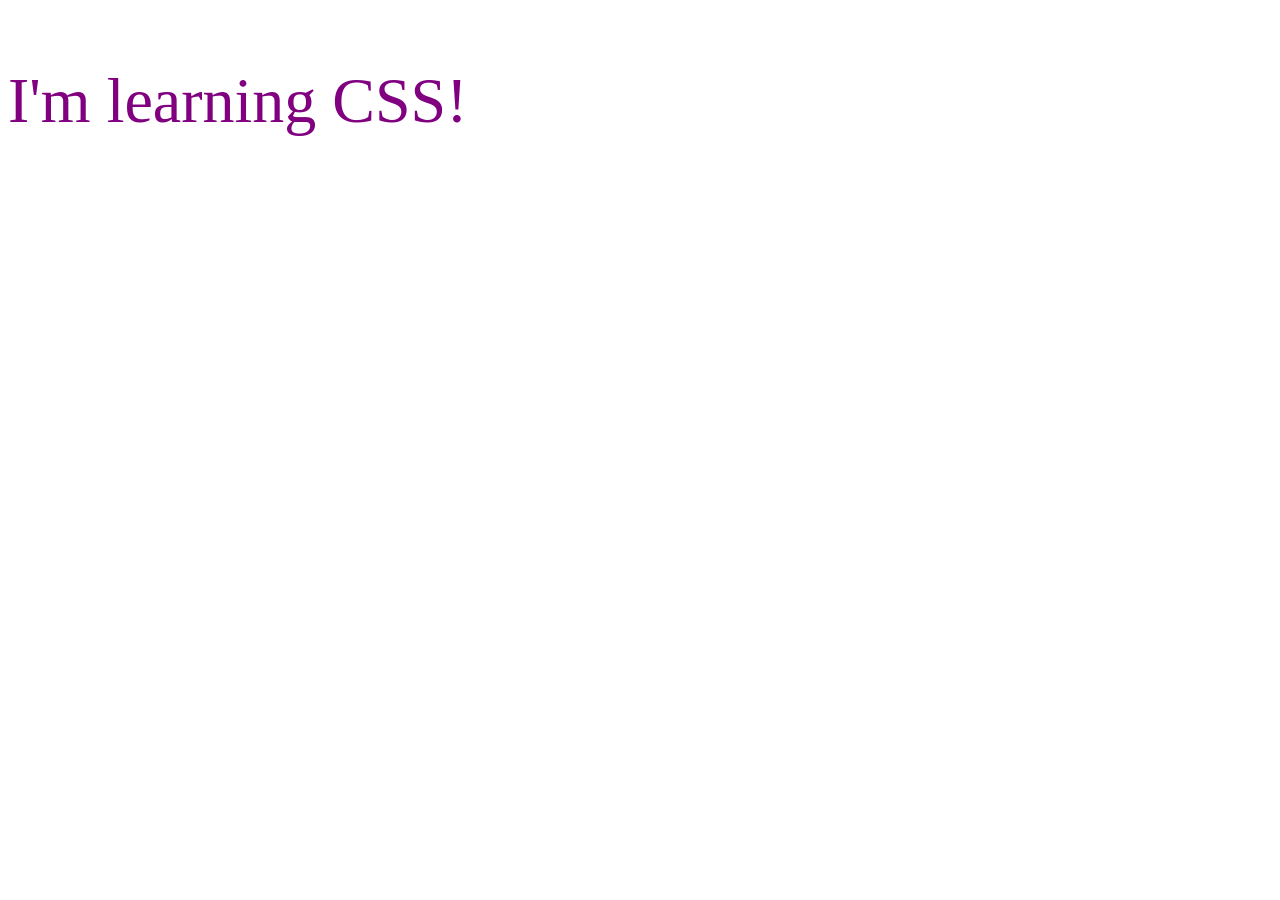
<file: 01_lesson/index.html>
<!DOCTYPE html>
<html lang="en">
<head>
    <meta charset="UTF-8">
    <meta name="viewport" content="width=device-width, initial-scale=1.0">
    <title>Document</title>
    <link rel="stylesheet" href="./CSS/style.css">
   <!--  <style>
        p{
            color: limegreen;
        }
    </style> -->
</head>
<body>
    <!-- <p style="color: blue;"> -->
    <p>
        I'm learning CSS!
    </p>
</body>
</html>
</file>
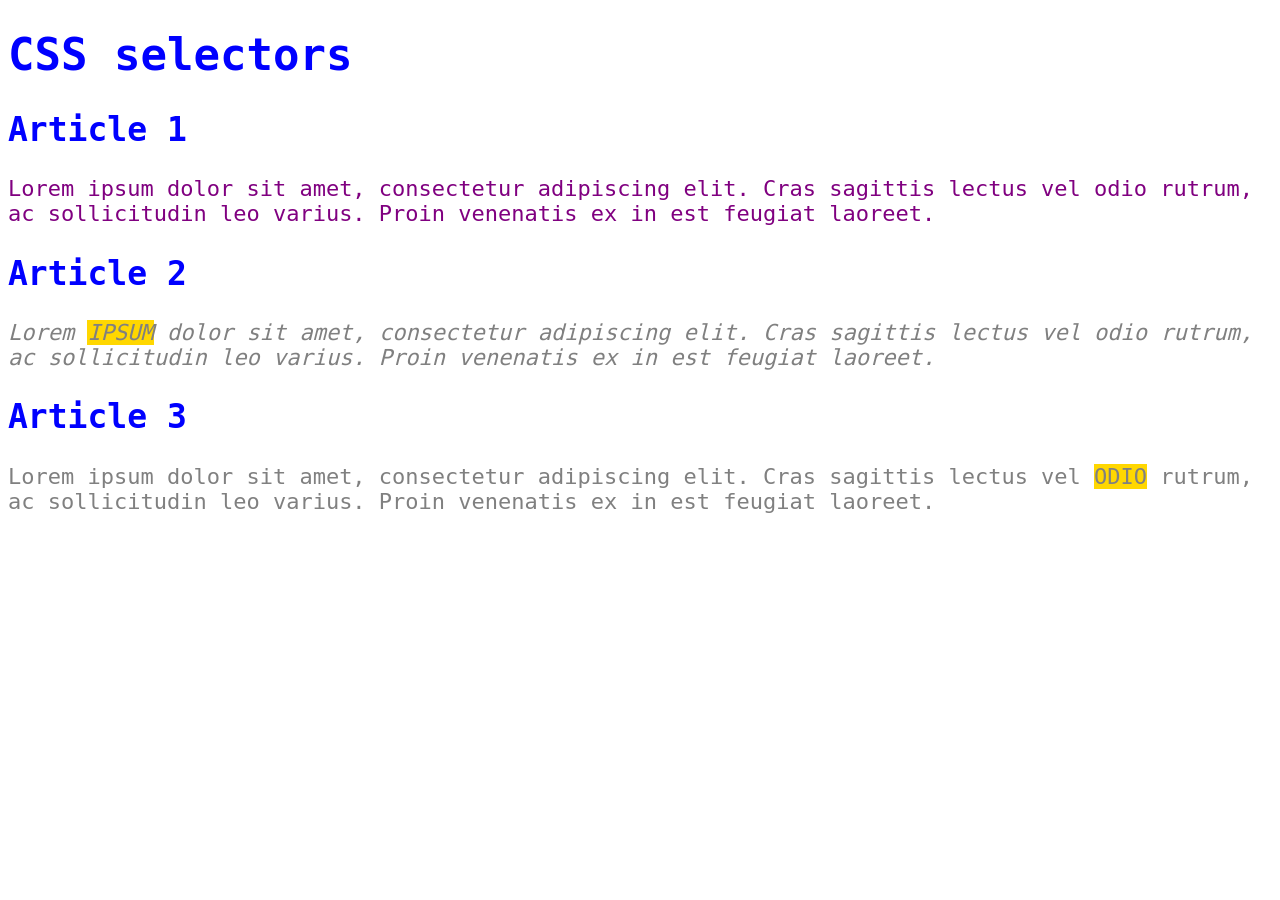
<file: 02_lesson/index.html>
<!DOCTYPE html>
<html lang="en">
  <head>
    <meta charset="UTF-8" />
    <meta name="viewport" content="width=device-width, initial-scale=1.0" />
    <title>Document</title>
    <link rel="stylesheet" href="./CSS/style.css" />
  </head>
  <body>
    <h1>CSS selectors</h1>

    <article>
      <h2>Article 1</h2>
      <p>
        Lorem ipsum dolor sit amet, consectetur adipiscing elit. Cras sagittis
        lectus vel odio rutrum, ac sollicitudin leo varius. Proin venenatis ex
        in est feugiat laoreet.
      </p>
    </article>

    <article>
      <h2>Article 2</h2>
      <p id="second" class="gray">
        Lorem <span class="highlight">ipsum</span> dolor sit amet, consectetur adipiscing elit. Cras sagittis
        lectus vel odio rutrum, ac sollicitudin leo varius. Proin venenatis ex
        in est feugiat laoreet.
      </p>
    </article>

    <article>
      <h2>Article 3</h2>
      <p class="gray">
        Lorem ipsum dolor sit amet, consectetur adipiscing elit. Cras sagittis
        lectus vel <span class="highlight">odio</span> rutrum, ac sollicitudin leo varius. Proin venenatis ex
        in est feugiat laoreet.
      </p>
    </article>
  </body>
</html>
</file>
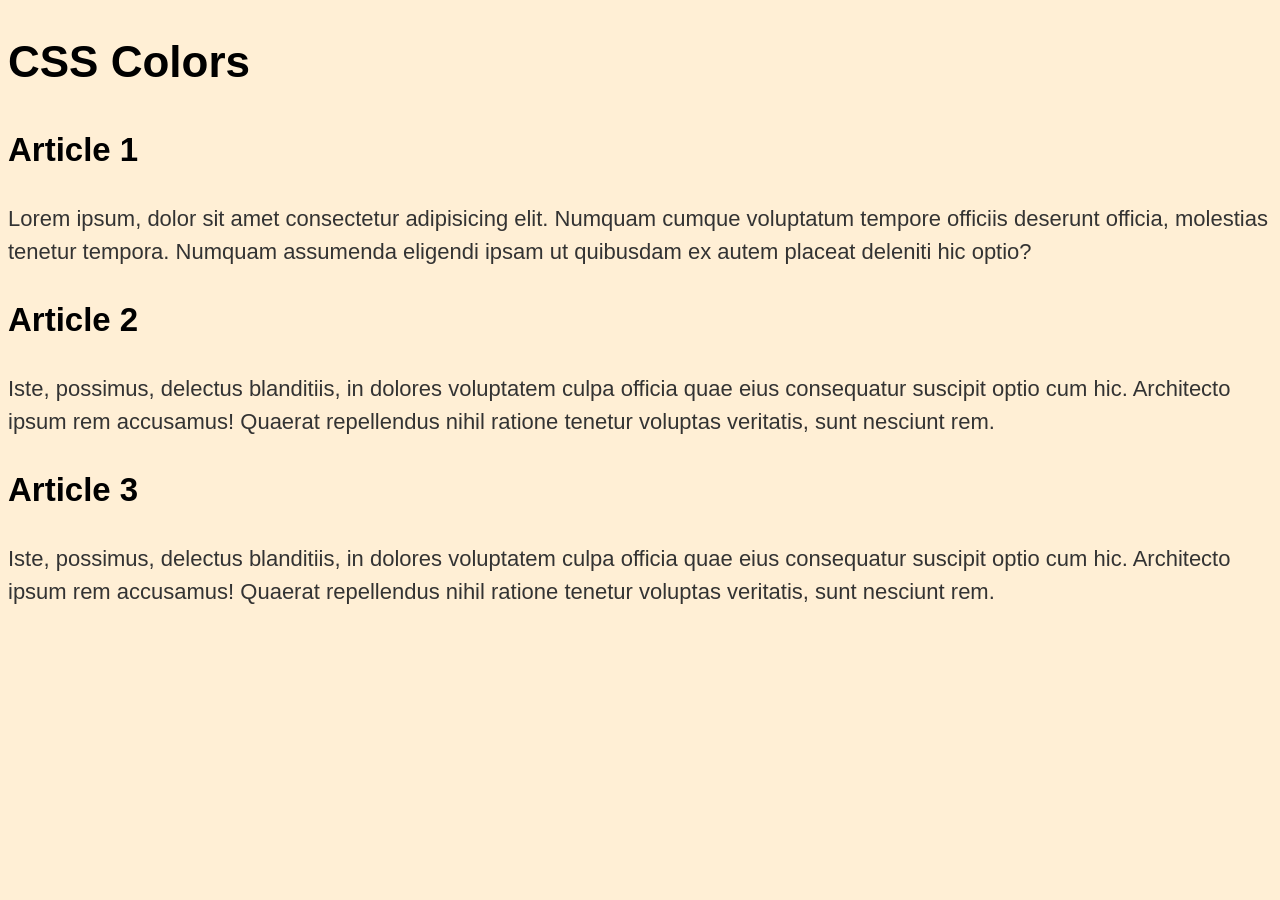
<file: 03_lesson/index.html>
<!DOCTYPE html>
<html lang="en">

<head>
    <meta charset="UTF-8">
    <meta http-equiv="X-UA-Compatible" content="IE=edge">
    <meta name="viewport" content="width=device-width, initial-scale=1.0">
    <title>Document</title>
    <link rel="stylesheet" href="css/style.css">
</head>

<body>
    <header>
        <h1>CSS Colors</h1>
    </header>
    <main>
        <article>
            <h2>Article 1</h2>
            <p class="one">Lorem ipsum, dolor sit amet consectetur adipisicing elit. Numquam cumque voluptatum tempore
                officiis
                deserunt
                officia, molestias tenetur tempora. Numquam assumenda eligendi ipsam ut quibusdam ex autem placeat
                deleniti
                hic optio?</p>
        </article>
        <article>
            <h2>Article 2</h2>
            <p class="two">Iste, possimus, delectus blanditiis, in dolores voluptatem culpa officia quae
                eius
                consequatur
                suscipit optio
                cum hic. Architecto ipsum rem accusamus! Quaerat repellendus <span>nihil</span> ratione tenetur voluptas
                veritatis,
                sunt
                nesciunt rem.</p>
        </article>
        <article>
            <h2>Article 3</h2>
            <p class="three">Iste, possimus, delectus blanditiis, in dolores voluptatem culpa officia quae eius
                consequatur
                suscipit optio
                cum hic. Architecto <span>ipsum</span> rem accusamus! Quaerat repellendus nihil ratione tenetur voluptas
                veritatis,
                sunt
                nesciunt rem.</p>
        </article>
    </main>
</body>

</html>
</file>
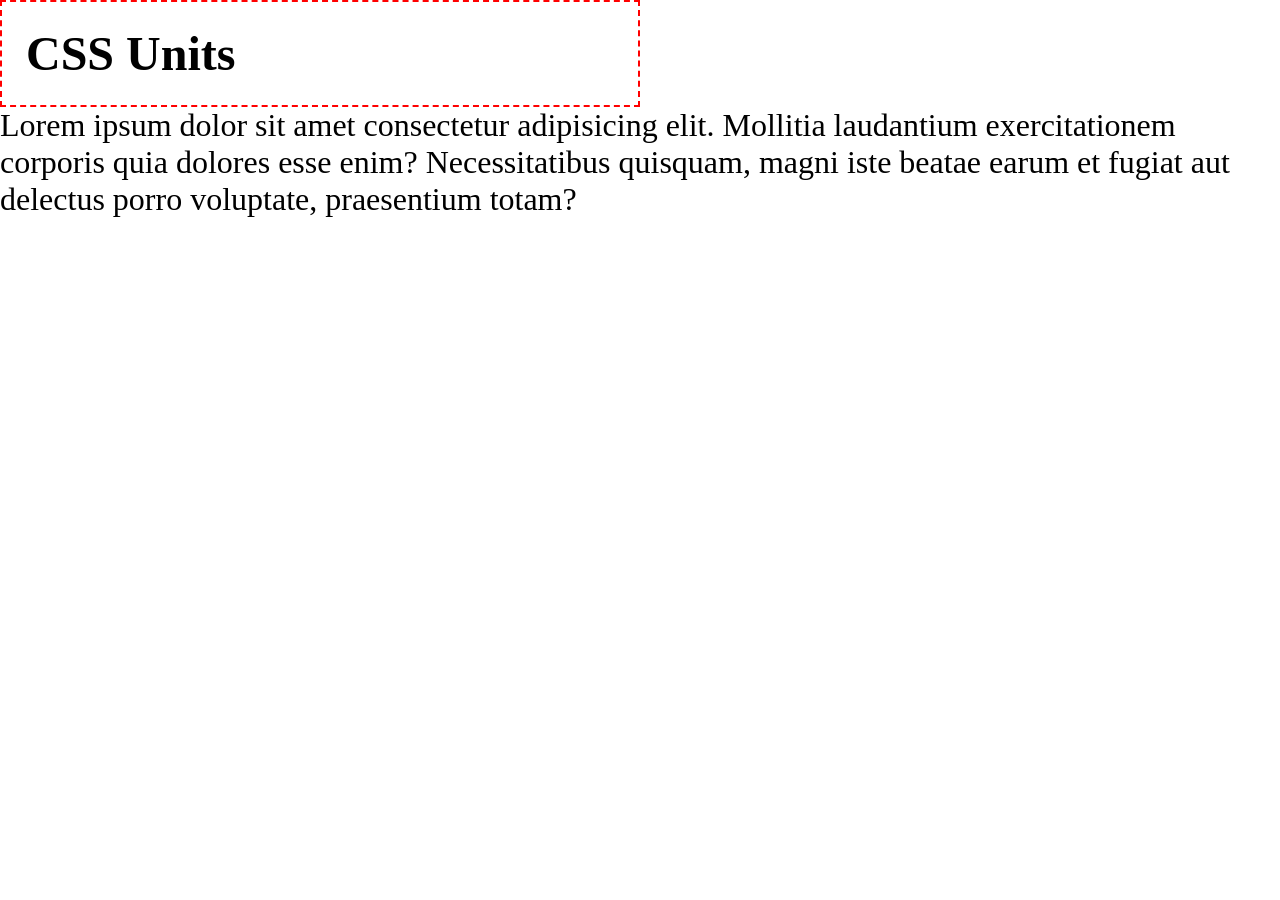
<file: 04_lesson/index.html>
<!DOCTYPE html>
<html lang="en">

<head>
    <meta charset="UTF-8">
    <meta http-equiv="X-UA-Compatible" content="IE=edge">
    <meta name="viewport" content="width=device-width, initial-scale=1.0">
    <title>Document</title>
    <link rel="stylesheet" href="css/style.css">
</head>

<body>
    <header>
        <h1>CSS Units</h1>
    </header>
    <main>
        <p>Lorem ipsum dolor sit amet consectetur adipisicing elit. Mollitia laudantium exercitationem corporis quia
            dolores esse enim? Necessitatibus quisquam, magni iste beatae earum et fugiat aut delectus porro voluptate,
            praesentium totam?</p>

    </main>
</body>

</html>
</file>
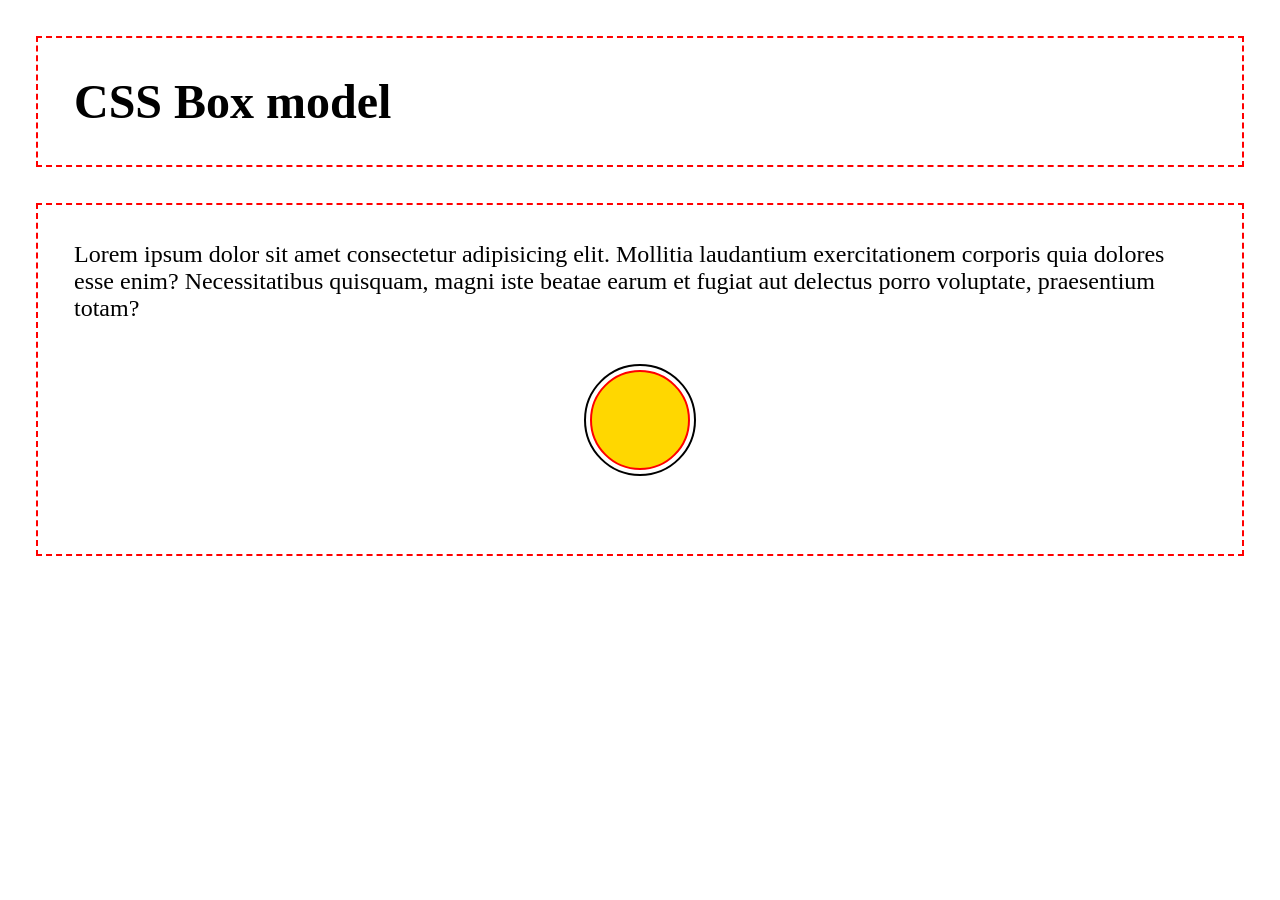
<file: 05_lesson/index.html>
<!DOCTYPE html>
<html lang="en">

<head>
    <meta charset="UTF-8">
    <meta http-equiv="X-UA-Compatible" content="IE=edge">
    <meta name="viewport" content="width=device-width, initial-scale=1.0">
    <title>Document</title>
    <link rel="stylesheet" href="css/style.css">
</head>

<body>
    <header class="container">
        <h1>CSS Box model</h1>
    </header>
    <main class="container">
        <p>Lorem ipsum dolor sit amet consectetur adipisicing elit. Mollitia laudantium exercitationem corporis quia
            dolores esse enim? Necessitatibus quisquam, magni iste beatae earum et fugiat aut delectus porro voluptate,
            praesentium totam?</p>
        <div class="circle"></div>
    </main>
</body>

</html>
</file>
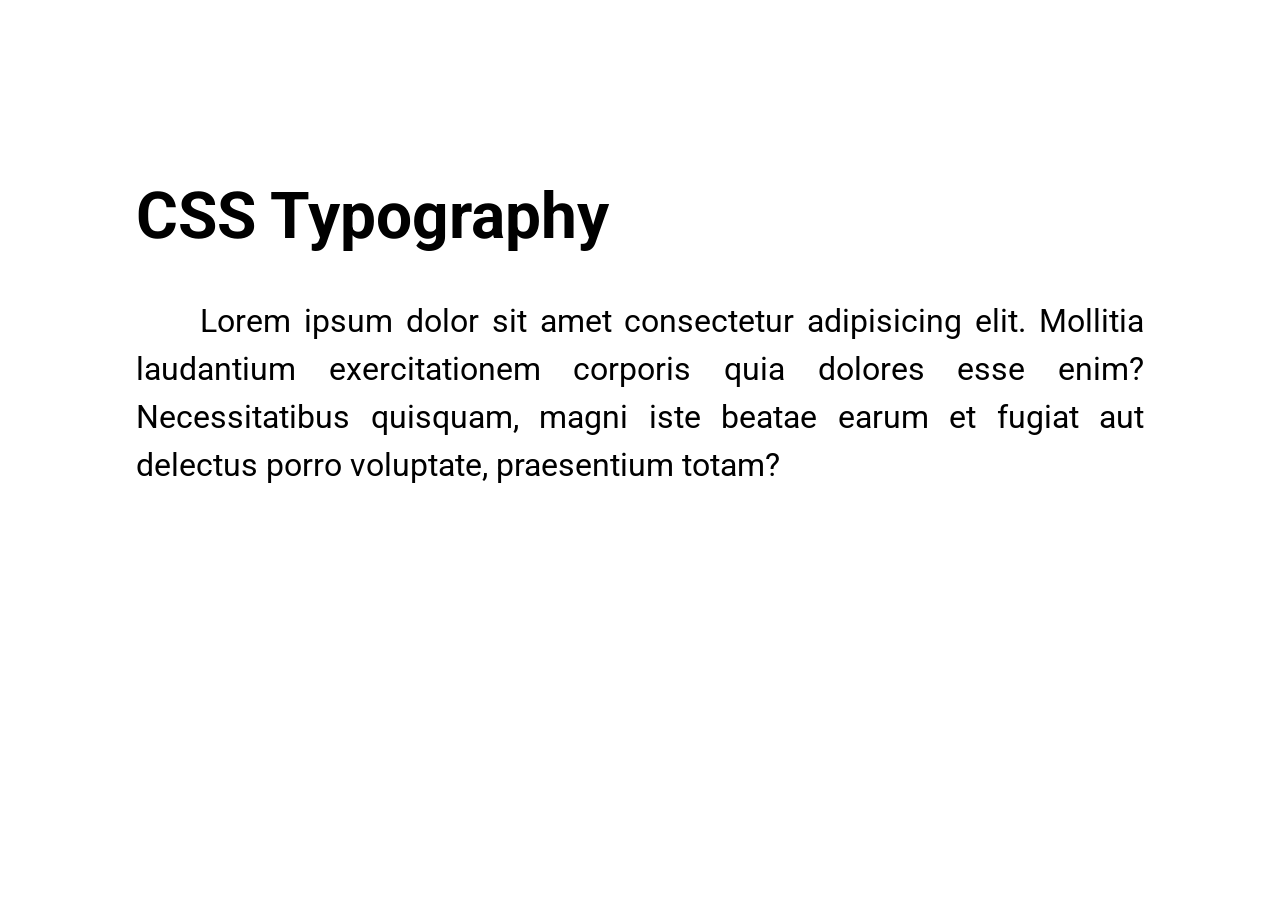
<file: 06_lesson/index.html>
<!DOCTYPE html>
<html lang="en">
  <head>
    <meta charset="UTF-8" />
    <meta http-equiv="X-UA-Compatible" content="IE=edge" />
    <meta name="viewport" content="width=device-width, initial-scale=1.0" />
    <title>Document</title>
    <link rel="preconnect" href="https://fonts.googleapis.com" />
    <link rel="preconnect" href="https://fonts.gstatic.com" crossorigin />
    <link
      href="https://fonts.googleapis.com/css2?family=Roboto:ital,wght@0,100..900;1,100..900&display=swap"
      rel="stylesheet"
    />
    <link rel="stylesheet" href="css/style.css" />
  </head>

  <body>
    <header>
      <h1>CSS Typography</h1>
    </header>
    <main>
      <p>
        Lorem ipsum dolor sit amet consectetur adipisicing elit. Mollitia
        laudantium exercitationem corporis quia dolores esse enim?
        Necessitatibus quisquam, magni iste beatae earum et fugiat aut delectus
        porro voluptate, praesentium totam?
      </p>

      <!--  <form>
            <label for="name">Name:</label>
            <input id="name" type="text" placeholder="Your Name" />
            <button>Submit</button>
        </form> -->
    </main>
  </body>
</html>
</file>
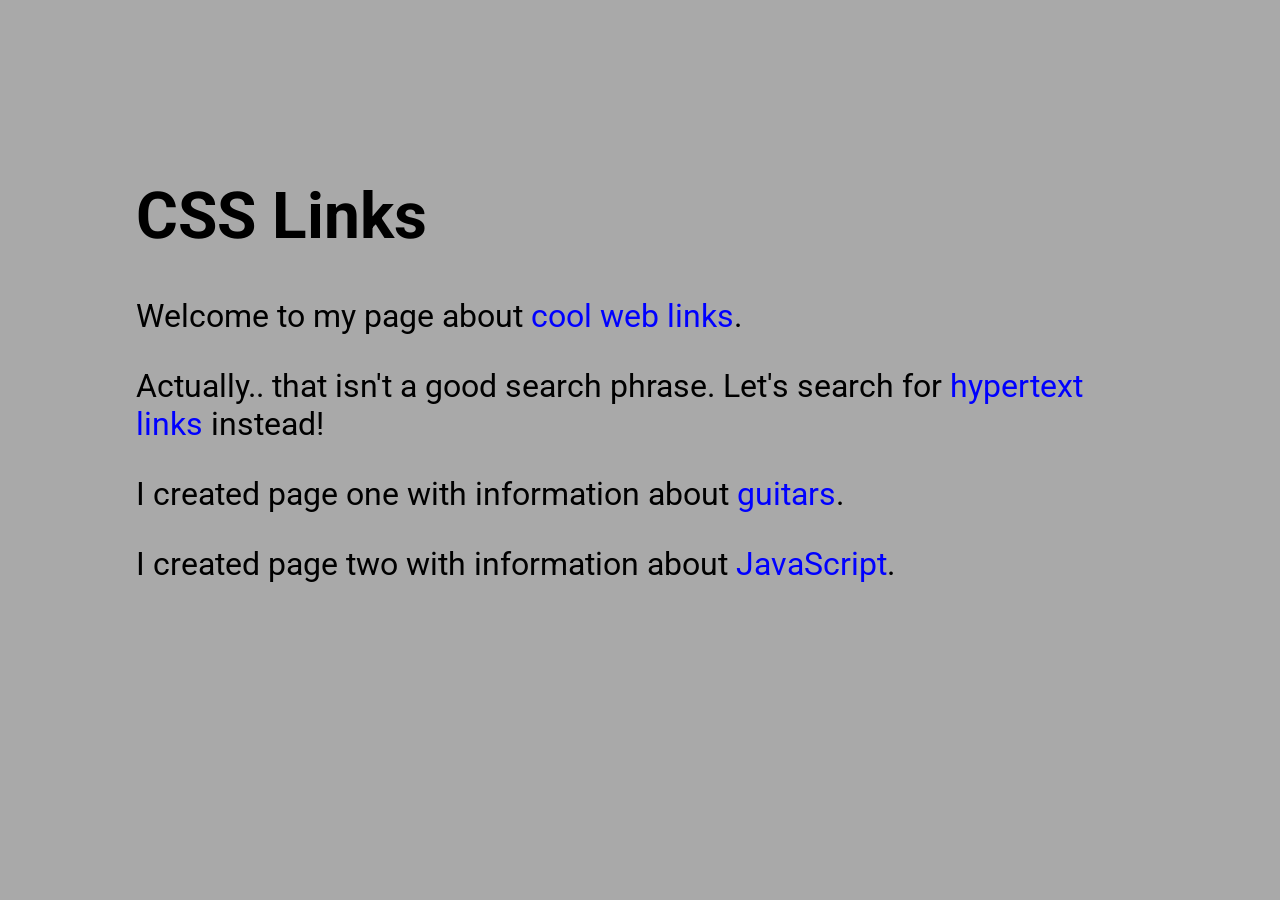
<file: 07_lesson/index.html>
<!DOCTYPE html>
<html lang="en">

<head>
    <meta charset="UTF-8">
    <meta http-equiv="X-UA-Compatible" content="IE=edge">
    <meta name="viewport" content="width=device-width, initial-scale=1.0">
    <title>CSS Links</title>
    <link rel="stylesheet" href="css/style.css">
</head>

<body>
    <header>
        <h1>CSS Links</h1>
    </header>
    <main>
        <p>Welcome to my page about <a href="https://www.google.com/search?q=+web+links">cool web links</a>.</p>

        <p>Actually.. that isn&apos;t a good search phrase. Let's search for <a
                href="https://www.google.com/search?q=hypertext+links">hypertext links</a> instead!</p>

        <p>I created page one with information about <a href="one.html">guitars</a>.</p>

        <p>I created page two with information about <a href="two.html">JavaScript</a>.</p>
    </main>
</body>

</html>
</file>
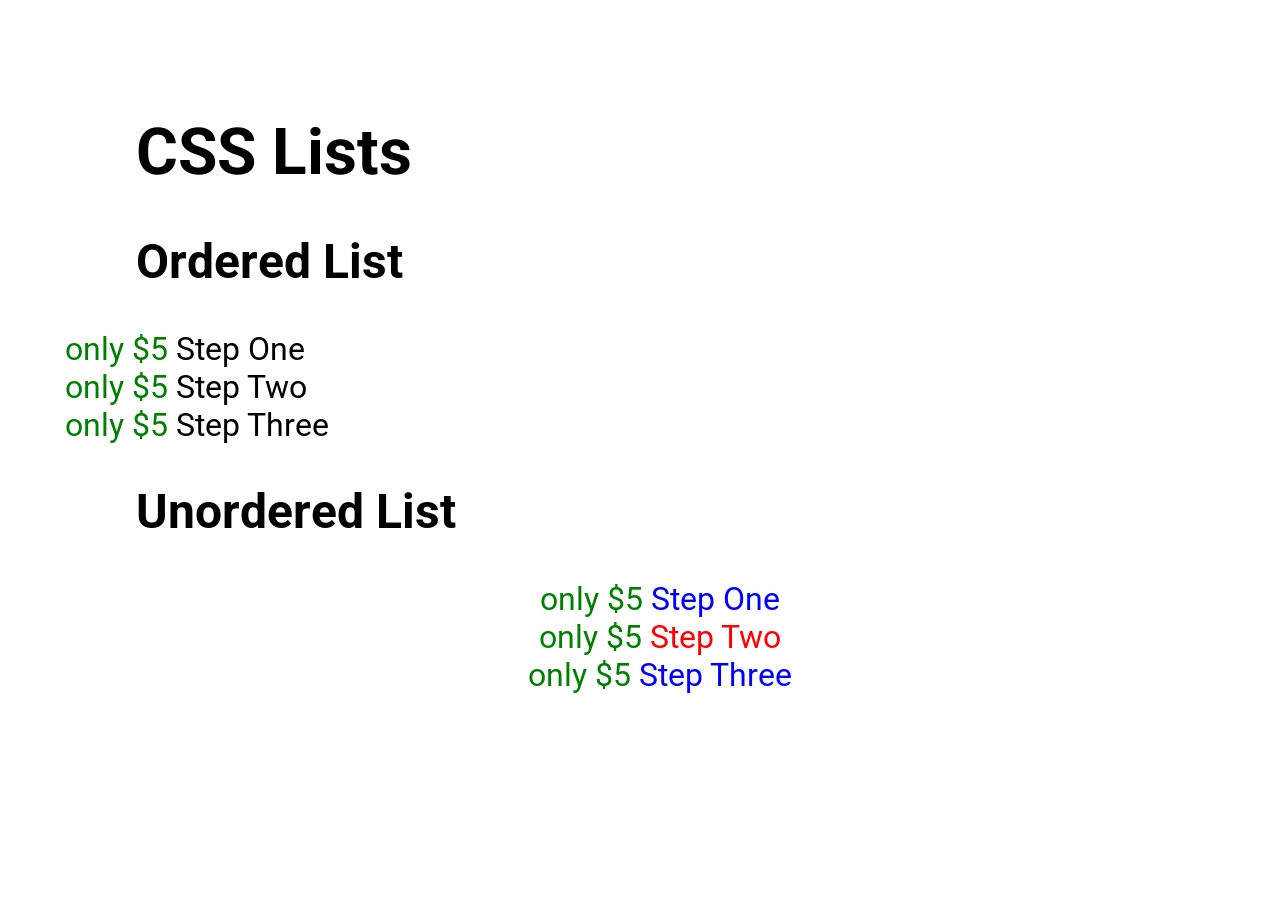
<file: 08_lesson/index.html>
<!DOCTYPE html>
<html lang="en">

<head>
    <meta charset="UTF-8">
    <meta http-equiv="X-UA-Compatible" content="IE=edge">
    <meta name="viewport" content="width=device-width, initial-scale=1.0">
    <title>CSS Lists</title>
    <link rel="stylesheet" href="css/style.css">
</head>

<body>
    <header>
        <h1>CSS Lists</h1>
    </header>
    <main>
        <article>
            <h2>Ordered List</h2>
            <ol start="5" reverse>
                <li>Step One</li>
                <li value="26">Step Two</li>
                <li>Step Three</li>
            </ol>
        </article>
        <article>
            <h2>Unordered List</h2>
            <ul>
                <li>Step One</li>
                <li>Step Two</li>
                <li>Step Three</li>
            </ul>
        </article>
    </main>
</body>

</html>
</file>
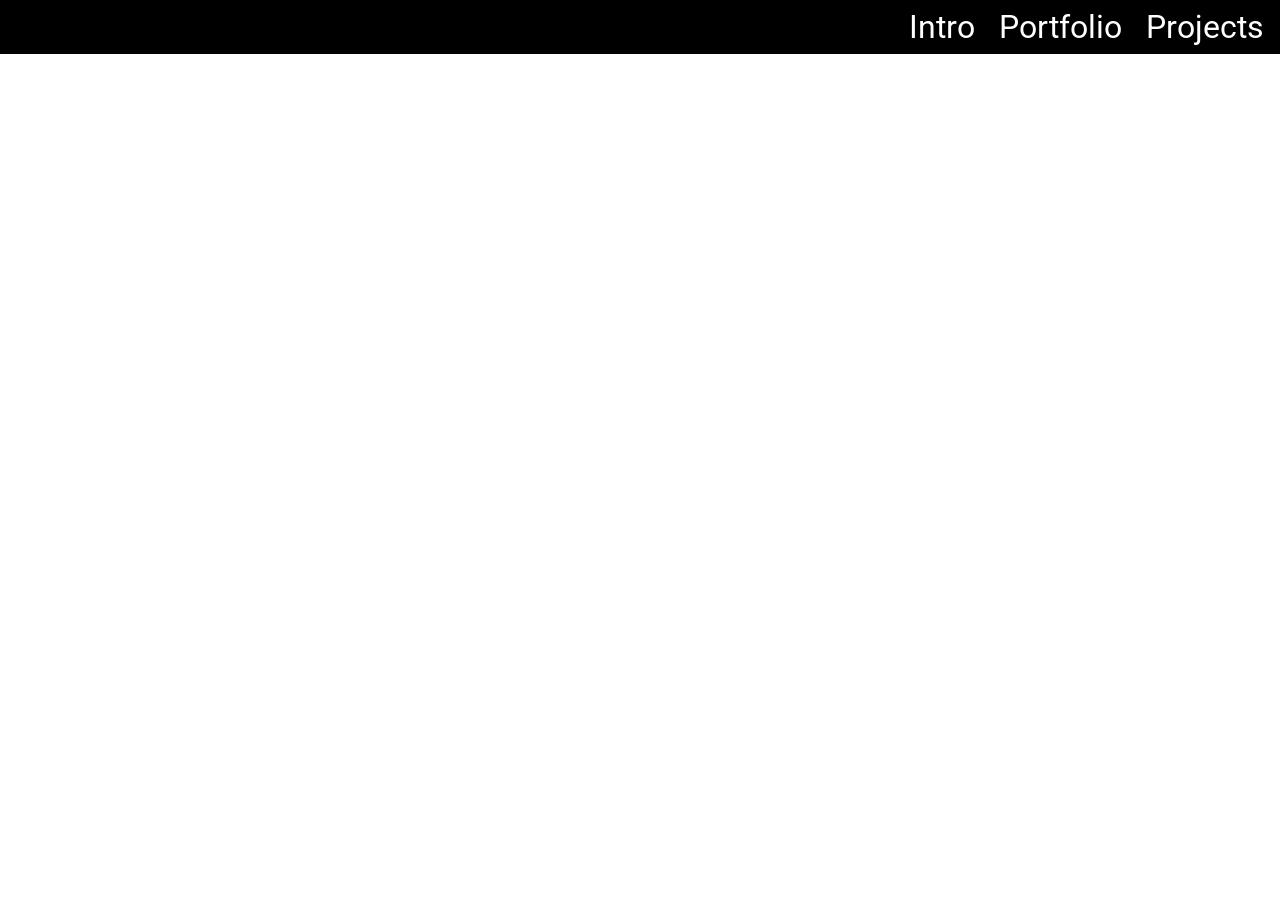
<file: 10_lesson/index.html>
<!DOCTYPE html>
<html lang="en">

<head>
    <meta charset="UTF-8">
    <meta http-equiv="X-UA-Compatible" content="IE=edge">
    <meta name="viewport" content="width=device-width, initial-scale=1.0">
    <title>CSS Display</title>
    <link rel="stylesheet" href="css/style.css">
</head>

<body>
    <main>
        <!-- <p>This is a paragraph.</p>
        <p>This is <span class="opposite">another</span> paragraph.</p> -->

        <nav>
            <ul>
                <li><a href="#">Intro</a></li>
                <li><a href="#">Portfolio</a></li>
                <li><a href="#">Projects</a></li>
            </ul>
        </nav>
        
    </main>
</body>

</html>
</file>
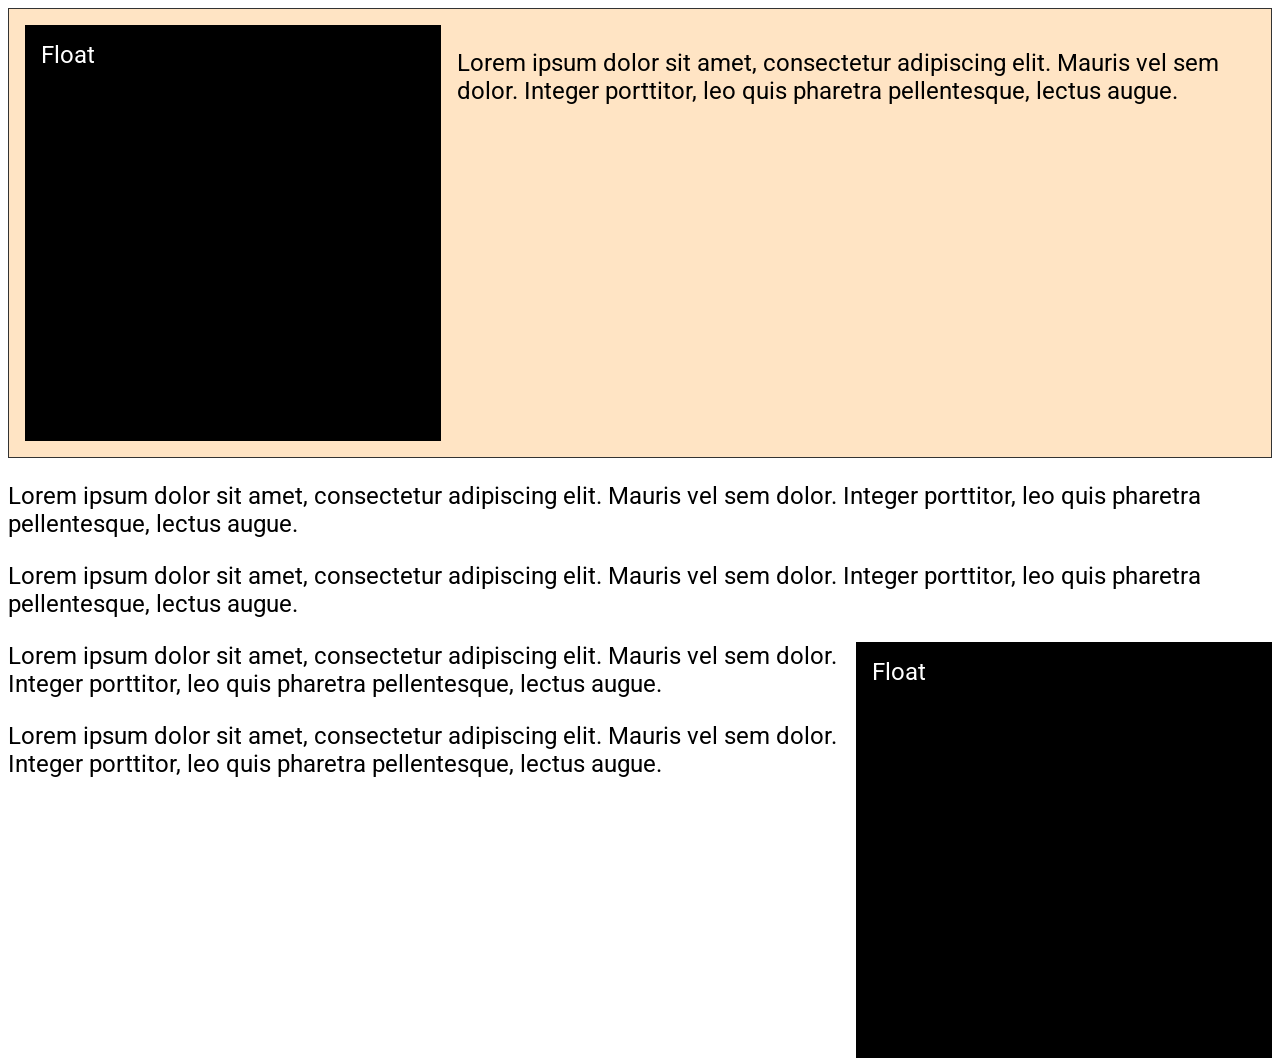
<file: 11_lesson/index.html>
<!DOCTYPE html>
<html lang="en">

<head>
    <meta charset="UTF-8">
    <meta http-equiv="X-UA-Compatible" content="IE=edge">
    <meta name="viewport" content="width=device-width, initial-scale=1.0">
    <title>CSS Floats</title>
    <link rel="stylesheet" href="css/style.css">
</head>

<body>
    <section>
    <div class="block left">Float</div>
    <p>
        Lorem ipsum dolor sit amet, consectetur adipiscing elit. Mauris vel 
        sem dolor. Integer porttitor, leo quis pharetra pellentesque, lectus augue.
    </p>

</section>

    <p>
        Lorem ipsum dolor sit amet, consectetur adipiscing elit. Mauris vel 
        sem dolor. Integer porttitor, leo quis pharetra pellentesque, lectus augue.
    </p>

    <p>
        Lorem ipsum dolor sit amet, consectetur adipiscing elit. Mauris vel 
        sem dolor. Integer porttitor, leo quis pharetra pellentesque, lectus augue.
    </p>

    <div class="block right">Float</div>

    <p>
        Lorem ipsum dolor sit amet, consectetur adipiscing elit. Mauris vel 
        sem dolor. Integer porttitor, leo quis pharetra pellentesque, lectus augue.
    </p>

    <p>
        Lorem ipsum dolor sit amet, consectetur adipiscing elit. Mauris vel 
        sem dolor. Integer porttitor, leo quis pharetra pellentesque, lectus augue.
    </p>
   
    
</body>

</html>
</file>
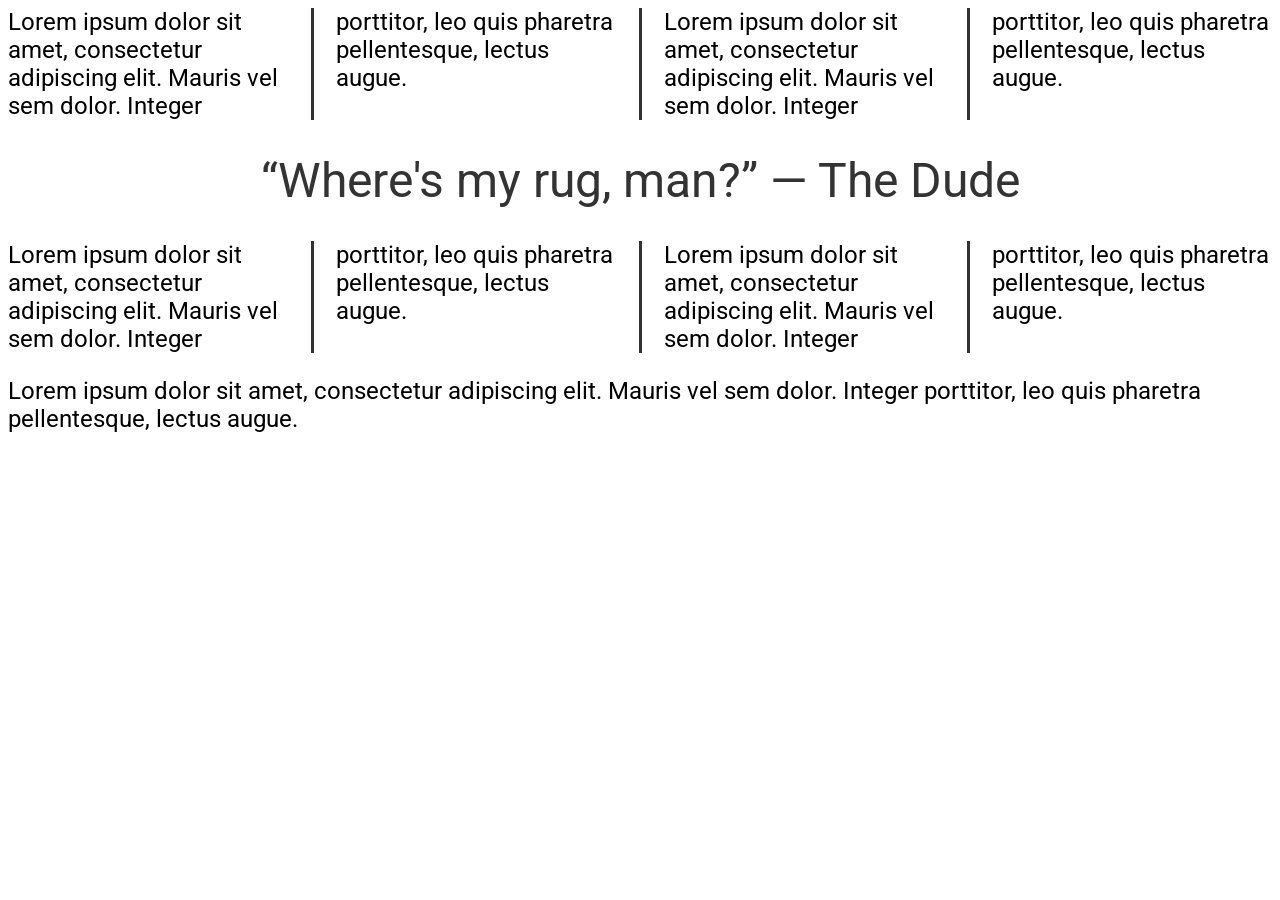
<file: 12_lesson/index.html>
<!DOCTYPE html>
<html lang="en">

<head>
    <meta charset="UTF-8">
    <meta http-equiv="X-UA-Compatible" content="IE=edge">
    <meta name="viewport" content="width=device-width, initial-scale=1.0">
    <title>CSS Columns</title>
    <link rel="stylesheet" href="css/style.css">
</head>

<body>

    <section class="columns">
    
        <p>
            Lorem ipsum dolor sit amet, consectetur adipiscing elit. Mauris vel 
            sem dolor. Integer porttitor, leo quis pharetra pellentesque, lectus augue.
        </p>
    
    
    
        <p>
            Lorem ipsum dolor sit amet, consectetur adipiscing elit. Mauris vel 
            sem dolor. Integer porttitor, leo quis pharetra pellentesque, lectus augue.
        </p>

        <!-- <h2>Next topic</h2> -->

        <P class="quote">&#8220;Where's my rug, man?&#8221; <span class="nowrap">&#8212; The Dude</span></P>
    
        <p>
            Lorem ipsum dolor sit amet, consectetur adipiscing elit. Mauris vel 
            sem dolor. Integer porttitor, leo quis pharetra pellentesque, lectus augue.
        </p>
    
    
        <p>
            Lorem ipsum dolor sit amet, consectetur adipiscing elit. Mauris vel 
            sem dolor. Integer porttitor, leo quis pharetra pellentesque, lectus augue.
        </p>

    </section>
    
        <p>
            Lorem ipsum dolor sit amet, consectetur adipiscing elit. Mauris vel 
            sem dolor. Integer porttitor, leo quis pharetra pellentesque, lectus augue.
        </p>
    
</body>

</html>
</file>
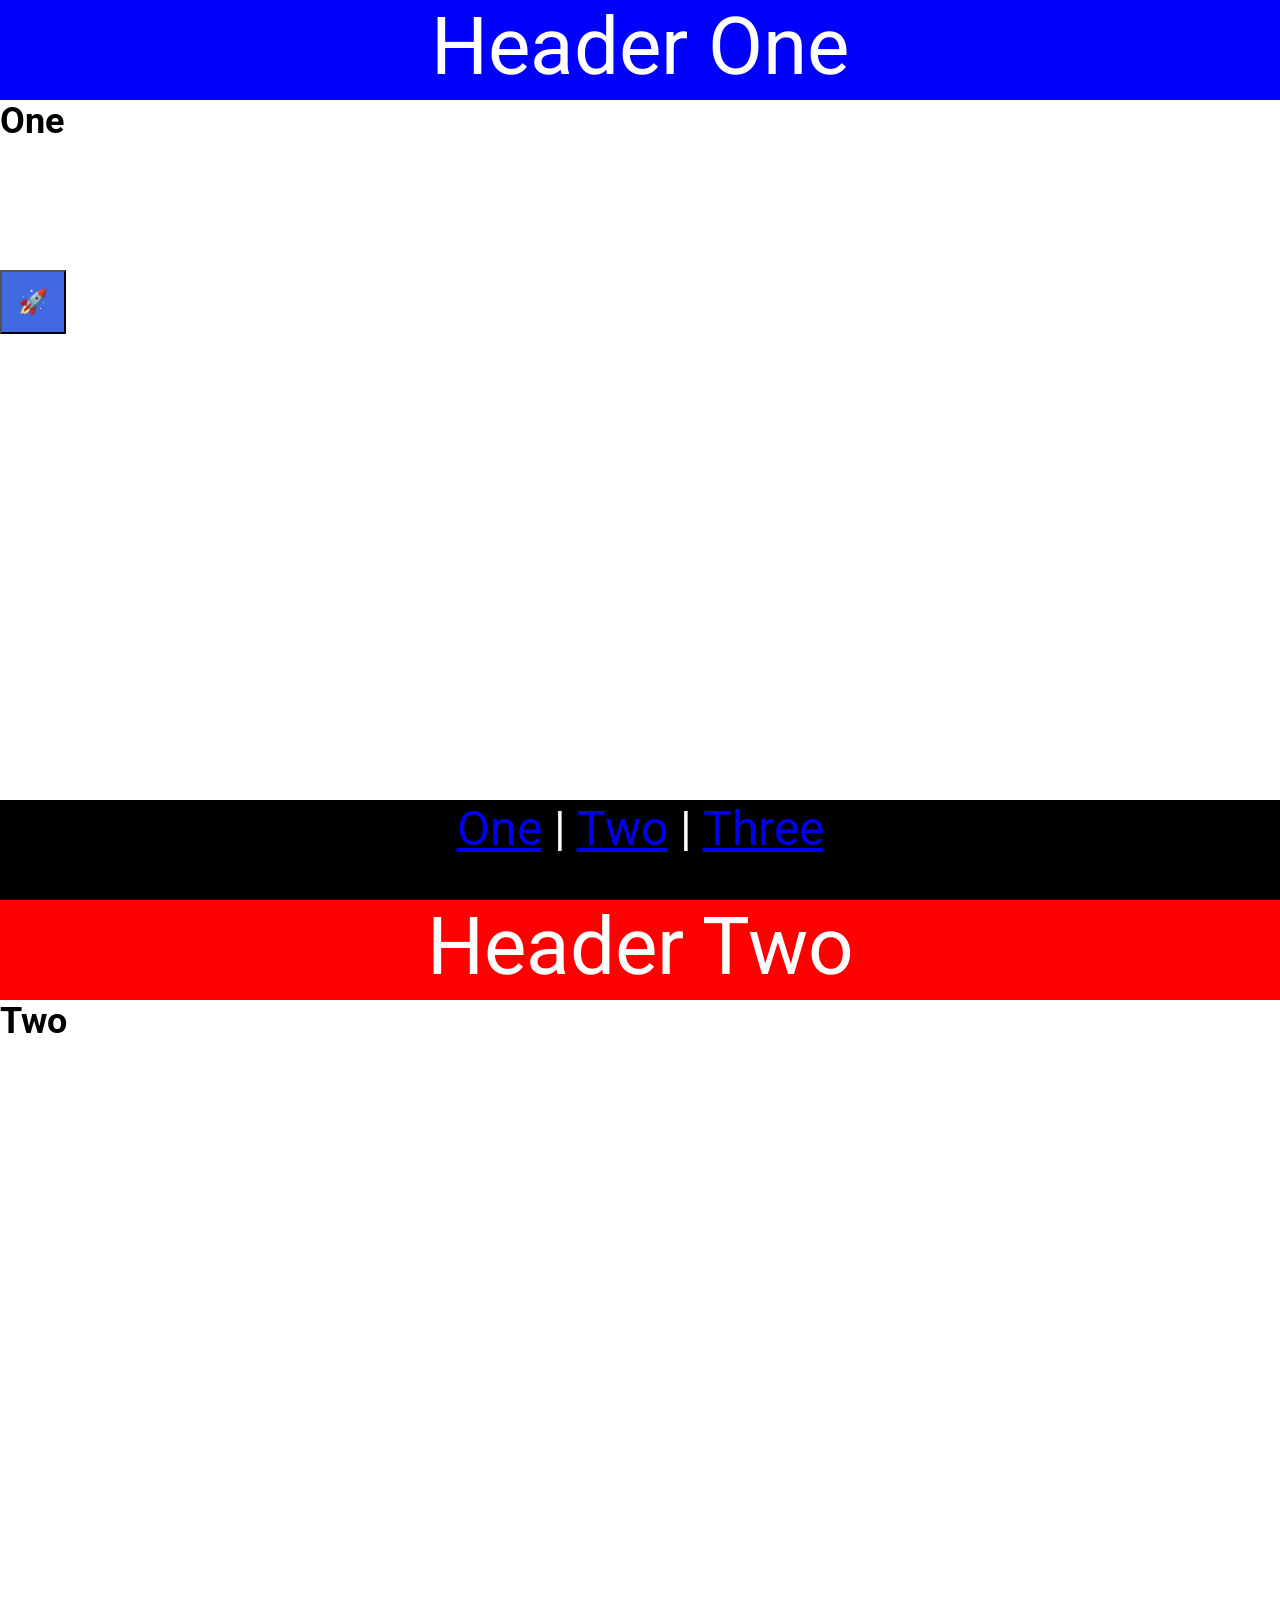
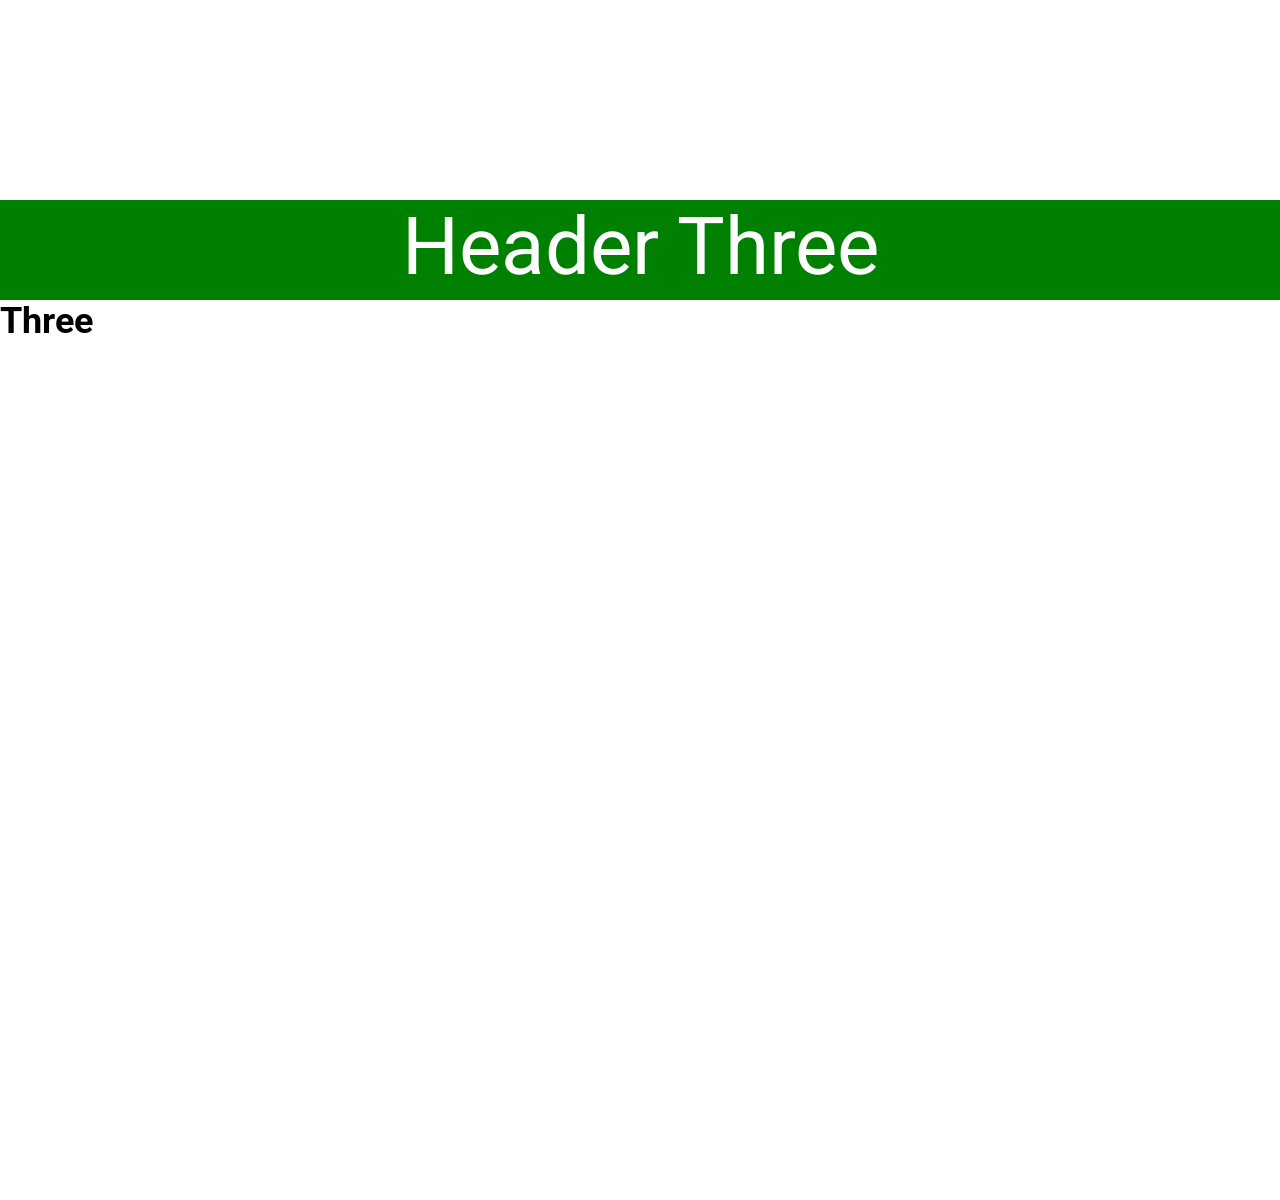
<file: 13_lesson_position/index.html>
<!DOCTYPE html>
<html lang="en">

<head>
    <meta charset="UTF-8">
    <meta http-equiv="X-UA-Compatible" content="IE=edge">
    <meta name="viewport" content="width=device-width, initial-scale=1.0">
    <title>CSS Position</title>
    <link rel="stylesheet" href="css/style.css">
</head>

<body>
    <!-- <div class="outer-container">
        <div class="inner-container">
            <div class="box absolute">
                <p>Absolute</p>
            </div>
            <div class="box relative">
                <p>Relative</p>
            </div>
            <div class="box fixed">
                <p>Fixed</p>
            </div>
            <div class="box sticky">
                <p>Sticky</p>
            </div>
        </div> -->
    </div>
    <button class="social">🚀</button>
    <section id="one">
        <header class="blue">Header One</header>
        <h2>One</h2>
    </section>
    <section id="two">
        <header class="red">Header Two</header>
        <h2>Two</h2>
    </section>
    <section id="three">
        <header class="green">Header Three</header>
        <h2>Three</h2>
    </section>
    <footer>
        <a href="#one">One</a> | 
        <a href="#two">Two</a> | 
        <a href="#three">Three</a>
    </footer>
</body>

</html>
</file>
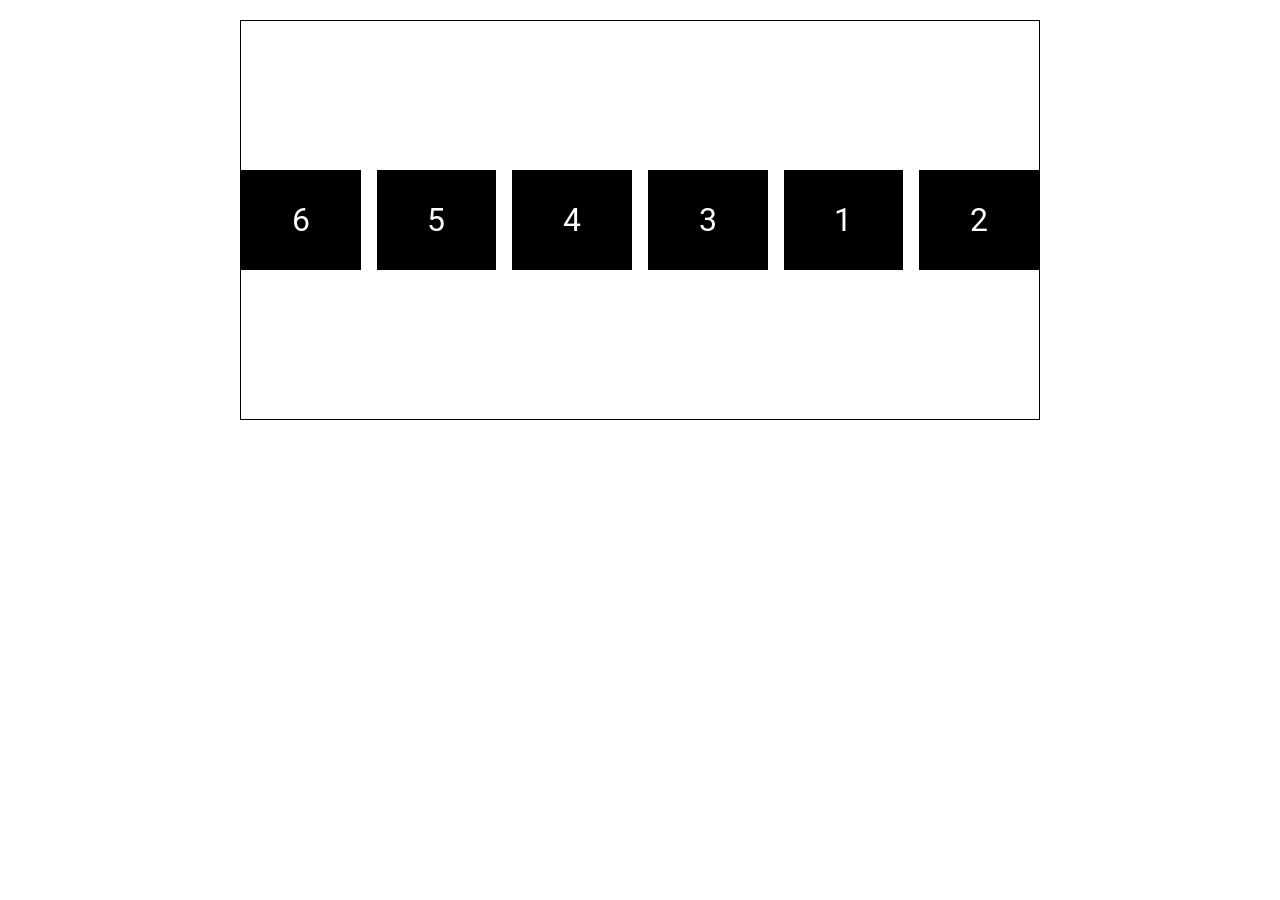
<file: 14_lesson_flexbox/index.html>
<!DOCTYPE html>
<html lang="en">

<head>
    <meta charset="UTF-8">
    <meta http-equiv="X-UA-Compatible" content="IE=edge">
    <meta name="viewport" content="width=device-width, initial-scale=1.0">
    <title>CSS Flexbox</title>
    <link rel="stylesheet" href="css/style.css">
</head>

<body>
   <main class="container">
        <div class="box">1</div>
        <div class="box">2</div>
        <div class="box">3</div>
        <div class="box">4</div>
        <div class="box">5</div>
        <div class="box">6</div>
   </main>
</body>

</html>
</file>
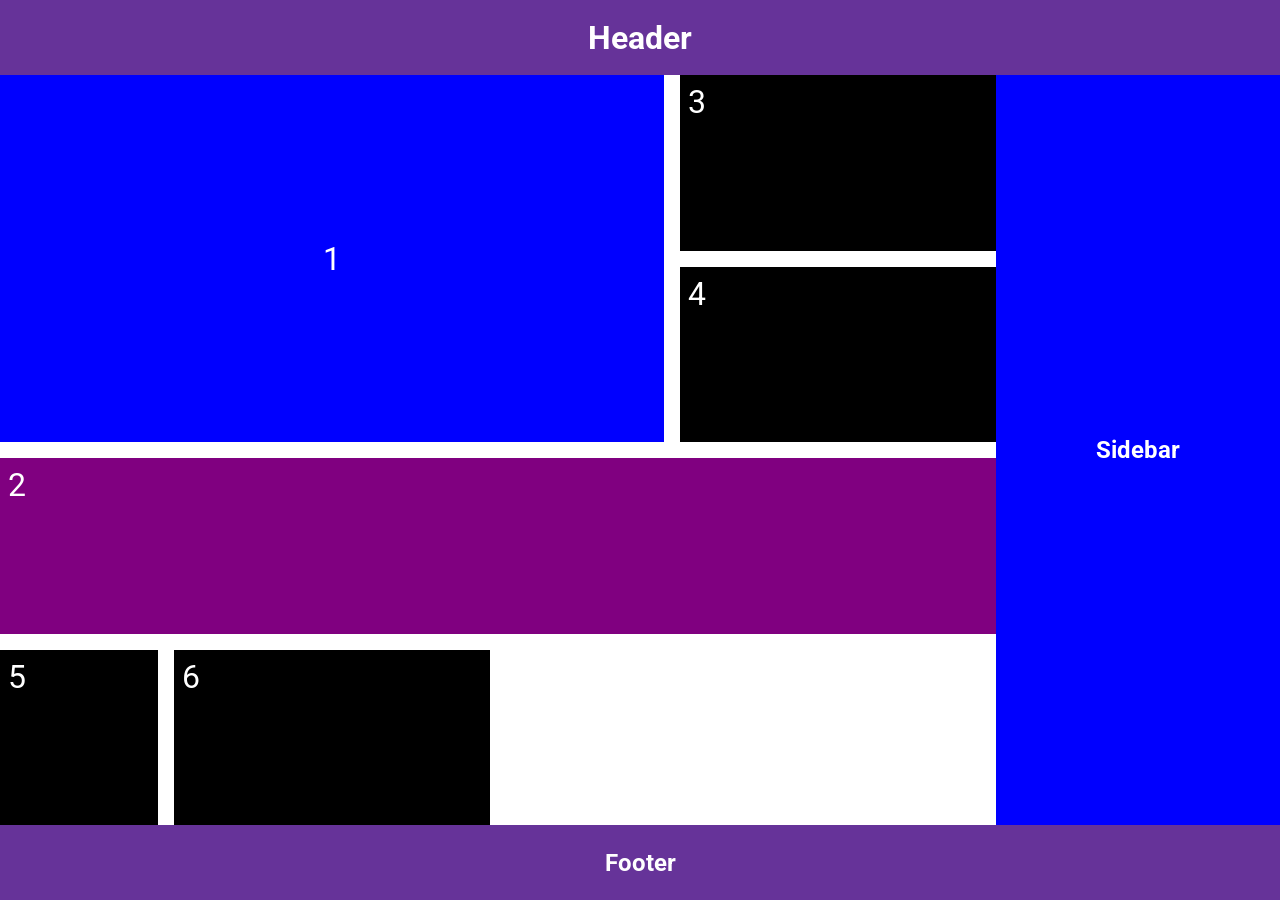
<file: 15_lesson_gridLayout/index.html>
<!DOCTYPE html>
<html lang="en">

<head>
    <meta charset="UTF-8">
    <meta http-equiv="X-UA-Compatible" content="IE=edge">
    <meta name="viewport" content="width=device-width, initial-scale=1.0">
    <title>CSS Grid</title>
    <link rel="stylesheet" href="css/style.css">
</head>

<body>
    <header class="header el"><h1>Header</h1></header>
    <main class="container">
            <div class="box">1</div>
            <div class="box">2</div>
            <div class="box">3</div>
            <div class="box">4</div>
            <div class="box">5</div>
            <div class="box">6</div>
    </main>
    <aside class="sidebar el"><h2>Sidebar</h2></aside>
    <footer class="footer el"><h2>Footer</h2></footer>
</body>

</html>
</file>
<file: 01_lesson/CSS/style.css>
p{
    font-size: 64px;
    color: purple;
}
</file>
<file: 02_lesson/CSS/style.css>
*{
    font-family: monospace;
}
/* universal selector should only be  used for css reset */

body {
    font-size: 22px;
}

h1, h2{
    color: blue;
}

p{
    
    color: purple;
}

.highlight {
    text-transform: uppercase;
    background-color: gold;
}

.gray {
    color: gray;
}

#second{
    font-style: italic;
}
</file>
<file: 03_lesson/css/style.css>
body {
    font-size: 22px;
    font-family: Arial, Helvetica, sans-serif;
    line-height: 1.5;
    background: papayawhip;
    color: rgb(0, 0, 0);
}

P{
    color: #333;
}
</file>
<file: 04_lesson/css/style.css>
*{
    margin: 0;
    padding: 0;
    box-sizing: border-box;
}

body {
    min-height: 100vh;
}


h1 {
    border: 2px dashed red;
    width: 50%;
    font-size: 3rem;
    padding: .5em;
}

main {
    font-size: 2rem;
}


p {
    font-size:2rem;
}
</file>
<file: 05_lesson/css/style.css>
* {
    margin: 0;
    padding: 0;
    box-sizing: border-box;
}


.container {
    border: 2px dashed red;
    font-size: 1.5rem;
    margin: 1.5em;
    padding: 1.5em;
}

.circle{
    margin: 3rem auto;
    background-color: gold;
    width: 100px;
    height: 100px;
    border: 2px solid red;
    border-radius: 50px;
    outline: 2px solid black;
    outline-offset: .25rem;
}

/* box-sizing:content-box;  Default Value  does not include  border and padding 
*/

/* box-sizing:border-box;  includes  border and padding while considering the size
*/
</file>
<file: 06_lesson/css/style.css>
/*Typography is the way text is arranged and styled to make it readable 
and visually appealing. */

body {
    padding: 10%;
    font-size: 2rem;
    font-family: "Roboto", sans-serif;
    font-optical-sizing: auto;
    font-weight: 400;
    font-style: normal;
    font-variation-settings:
        "wdth" 100;
    }

/* input, button{
    font: inherit;
} */

p{
    text-align: justify;
    text-indent: 2em; /*indents the first line of a paragraph*/
    line-height: 1.5;
    /* word-spacing: .2em;
    letter-spacing: .8em; 
    font-weight: bolder;
   
    font-style: oblique;
     */
}
</file>
<file: 07_lesson/css/style.css>
@import url('https://fonts.googleapis.com/css2?family=Roboto&display=swap');

body {
    background-color: darkgray;
    padding: 10%;
    font-size: 2rem;
    font-family: 'Roboto', sans-serif;
}

a {
    text-decoration:none;
    color: blue;
    cursor: pointer;
}
/* pseudo-classes for links:  order of specificity of pseudo calsses of a link a>visited>hover>active*/
a:visited {
    color: purple;
}

a:hover, a:focus {
    color: dodgerblue;
    /* opacity: .6; */
    background-color: lightgreen;
}

a:active {
    color: red;
}
</file>
<file: 08_lesson/css/style.css>
@import url("https://fonts.googleapis.com/css2?family=Roboto&display=swap");

body {
  padding: 5% 10%;
  font-size: 2rem;
  font-family: "Roboto", sans-serif;
}

ol {
  list-style-type: decimal;
}

ul {
  list-style-type: disc;
  text-align: center;
  list-style-position: inside;
  color: blue;
  /* list-style-image: url('../images/checkmark.png');
 */
}

ul li:nth-child(2){
  color: red;
}

/* pseudo class of list elmetn nth-child() */


::marker {
  color: green;
  font-size: 1em;
  content: " only $5 ";
}
</file>
<file: 10_lesson/css/style.css>
@import url("https://fonts.googleapis.com/css2?family=Roboto&display=swap");

* {
  margin: 0;
  padding: 0;
  box-sizing: border-box;
}


body {
  font-size: 2rem;
  font-family: "Roboto", sans-serif;
}

/* p{
  background-color: lightgray;
}

.opposite {
  display: inline-block;
  background-color: #333;
  color: whitesmoke;
  margin-top: 100px;
  height: 100px;
  padding: 4rem;
} */

ul {
  list-style-type: none;
  padding: .5rem;

  text-align: right;
  background-color: #000;
  margin: 0;

}

li {
  display: inline-block;
  margin-inline: 0.5rem;
}

li a {
  text-decoration: none;
  color: white;
}

li a:hover, li a:focus {
  text-decoration: underline;
}
</file>
<file: 11_lesson/css/style.css>
@import url("https://fonts.googleapis.com/css2?family=Roboto&display=swap");

body {
  font-size: 1.5rem;
  font-family: "Roboto", sans-serif;
}

.block {
  width: 30vw;
  height: 30vw;
  background-color: #000;
  color: white;
  padding: 1rem;
}

.left {
  float: left;
  margin-right: 1rem;
}
.right {
  float: right;
  margin-left: 1rem;
}

section {
  background-color: bisque;
  border: 1px solid #333;
  padding: 1rem;
  display: flow-root;
}
</file>
<file: 12_lesson/css/style.css>
@import url("https://fonts.googleapis.com/css2?family=Roboto&display=swap");

body {
  font-family: "Roboto", sans-serif;
  font-size: 1.5rem;
}

.columns {
  /* column-count: 4;
  column-width: 250px; */
  columns: 4 250px;
  column-rule: 3px solid #333;
  column-gap: 3rem;
}

.columns p{
  margin-top: 0;
}

.columns h2 {
  margin-top: 0;
  background-color: #333;
  color: #fff;
  padding: 1rem;
  break-inside: avoid;

}

.columns .quote {
  margin-top: 2rem;
  text-align: center;
  font-size: 3rem;
  margin: 2rem 0;
color: #333;
column-span: all;
}

.nowrap{
  white-space: nowrap;
}
</file>
<file: 13_lesson_position/css/style.css>
@import url("https://fonts.googleapis.com/css2?family=Roboto&family=Lobster&display=swap");

* {
  margin: 0;
  padding: 0;
  box-sizing: border-box;
}

body {
  font-family: "Roboto", sans-serif;
  font-size: 1.5rem;
  min-height: 200vh;
}

.outer-container {
  border: 3px dashed #000;
  width: 75vw;
  height: 85vh;
  margin: 40px auto;
  position: relative;
}

.inner-container {
  border: 2px solid #00f;
  width: 40vw;
  height: 50vh;
  margin: 200px auto;
}

.box {
  width: 150px;
  height: 150px;
  color: #fff;
  padding: 1rem;
}

.absolute {
  background-color: #00f;
  position: absolute;
  top: 0;
  left: 0;
  z-index: 1;
/*   z-index: -10000; it will make it disappear behind from page 
 */
}

.relative {
  background-color: #f00;
  position: relative;
  top: 300px;
  left: 100px;
}

.fixed {
  background-color: green;
  position: fixed;
  top: 100px;
}

.sticky {
  background-color: #000;
  position: sticky;
  top: 0;
}

/*  Remember, how to make things disappear! line 37 to 64 applies to div in html which is commented*/

/*//////////////////////////*/



html { scroll-behavior: smooth; }

section {
  height: 100vh;
}

.blue { background-color: #00f;}
.red { background-color: #f00;}
.green { background-color: green;}

header, footer {
  color: #fff;
  text-align: center;
  height: 100px;
}

header {
  position: sticky;
  top: 0;
  font-size: 5rem;
}

footer {
  background-color: #000;
  position: sticky;
  bottom: 0;
  font-size: 3rem;
}

a:visited {
  color: #fff;
}

.social {
  background-color: royalblue;
  color: #fff;
  font-size: inherit;
  padding: 1rem;
  position: fixed;
  top: 30%;
  left: 0;
  z-index: 1;
}
</file>
<file: 14_lesson_flexbox/css/style.css>
@import url("https://fonts.googleapis.com/css2?family=Roboto&display=swap");

* {
  margin: 0;
  padding: 0;
  box-sizing: border-box;
}

body {
  font-family: "Roboto", sans-serif;
  min-height: 100vh;
  padding: 20px;
}

.container {
  max-width: 800px;
  min-height: 400px;
  margin-inline: auto;
  border: 1px solid #000;
  display: flex;
  gap: 1rem;
  justify-content: space-evenly;
  align-items: space-evenly;
  flex-flow: row-reverse wrap;
  /* flex-direction: row-reverse;
  flex-wrap: wrap; */
  align-content: space-evenly;
} 

.box {
  /* min-width: 100px; */
  height: 100px;
  background-color: #000;
  color: #fff;
  font-size: 2rem;
  padding: 0.5rem;

  display: flex;
  justify-content: center;
  align-items: center;

  flex-basis: 100px;
  flex-grow: 1;
  /* flex-shrink: 1; */
  /* flex: 1 1 100px; short hand for felx grow shrink and basis */
}

.box:nth-child(2) {
  flex-grow: 2 2 100px;
/*   flex-shrink: 2;
 */
  order: -1;
}
</file>
<file: 15_lesson_gridLayout/css/style.css>
@import url("https://fonts.googleapis.com/css2?family=Roboto&display=swap");

* {
  margin: 0;
  padding: 0;
  box-sizing: border-box;
}

body {
  font-family: "Roboto", sans-serif;
  min-height: 100vh;

  display: grid;
  grid-template-columns: repeat(9, 1fr);
  grid-auto-rows: 75px auto 75px;
  grid-template-areas:
  "hd hd hd hd hd hd hd hd hd"
  "mn mn mn mn mn mn mn sb sb"
  "ft ft ft ft ft ft ft ft ft"
  ;
}

.el {
  background-color: rebeccapurple;
  color: #fff;
  display: grid;
  place-content: center;
}

.header {
  grid-area: hd;
}

.sidebar {
  grid-area: sb;
  background-color: #00f;
}

.footer {
  grid-area: ft;
}

.container {
  display:grid;
  grid-area: mn;
  grid-template-columns: repeat(2, 1fr 2fr) ;
  grid-auto-rows: minmax(150px, auto);
  /* row-gap: 1em;
  column-gap: 1em; */
  gap: 1rem;
}

.box {
  background-color: #000;
  color: #fff;
  font-size: 2rem;
  padding: 0.5rem;
}

.box:first-child {
  background-color: #00f;
  /* grid-column-start: 1;
  grid-column-end: 4;
  grid-row-start: 1;
  grid-row-end: 3; */
  grid-row: 1 / 3;
  grid-column: 1 / 4;

  display: grid;
  /* align-items: center;
  justify-content: center; */
  place-content: center;
}

.box:nth-child(2) {
  background-color: purple;
  grid-column: 1 / 5;
  grid-row: 3 / 4;
}
</file>
